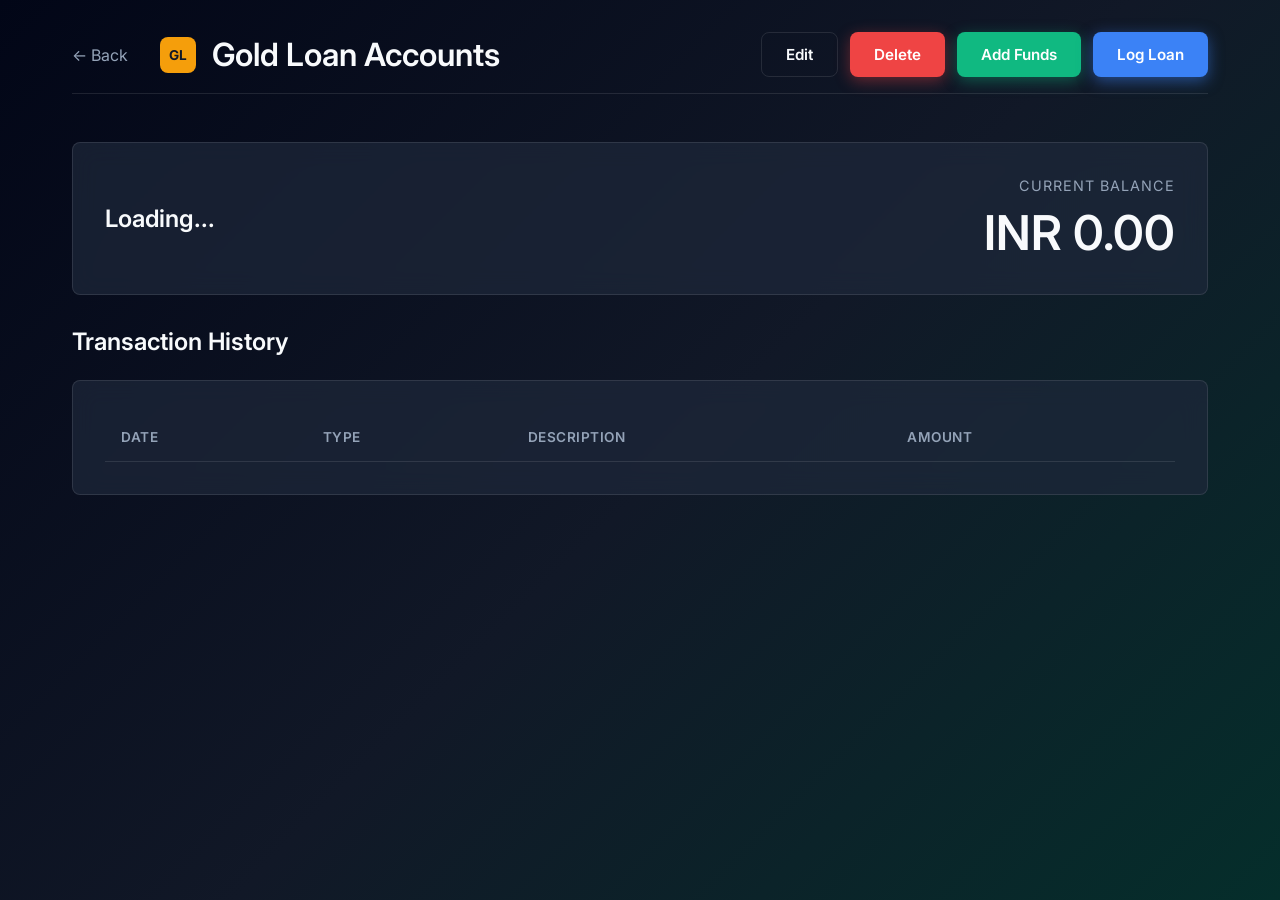
<file: src/main/resources/static/customer.html>
<!DOCTYPE html>
<html lang="en">
<head>
    <meta charset="UTF-8">
    <meta name="viewport" content="width=device-width, initial-scale=1.0">
    <title>Customer Details | Gold Loan Accounts</title>
    <link href="https://fonts.googleapis.com/css2?family=Inter:wght@300;400;600;700&display=swap" rel="stylesheet">
    <link rel="stylesheet" href="css/styles.css">
</head>
<body>
    <div class="app-container">
        <header class="top-nav">
            <div class="logo">
                <a href="index.html" class="back-link">&larr; Back</a>
                <span class="logo-icon">GL</span>
                <h1>Gold Loan Accounts</h1>
            </div>
            <div class="header-actions">
                <button class="btn-secondary" onclick="openEditCustomerModal()">Edit</button>
                <button class="btn-danger" onclick="handleDeleteCustomer()">Delete</button>
                <button class="btn-success" onclick="openModal('addDepositModal')">Add Funds</button>
                <button class="btn-primary" onclick="openModal('addPurchaseModal')">Log Loan</button>
            </div>
        </header>

        <main class="main-content">
            <div class="profile-header card glass-panel">
                <div class="profile-info">
                    <h2 id="detailName">Loading...</h2>
                    <p id="detailPhone" class="text-muted"></p>
                    <p id="detailAddress" class="text-muted"></p>
                </div>
                <div class="balance-display">
                    <span class="balance-label">Current Balance</span>
                    <h1 id="detailBalance" class="balance-amount">INR 0.00</h1>
                </div>
            </div>

            <section class="transactions-section">
                <h3 class="section-title">Transaction History</h3>
                <div class="table-container glass-panel">
                    <table class="data-table">
                        <thead>
                            <tr>
                                <th>Date</th>
                                <th>Type</th>
                                <th>Description</th>
                                <th class="amount-col">Amount</th>
                            </tr>
                        </thead>
                        <tbody id="transactionsTableBody"></tbody>
                    </table>
                </div>
            </section>
        </main>
    </div>

    <div id="editCustomerModal" class="modal-overlay">
        <div class="modal-content">
            <div class="modal-header">
                <h2>Edit Customer</h2>
                <button class="close-btn" onclick="closeModal('editCustomerModal')" aria-label="Close">&times;</button>
            </div>
            <form id="editCustomerForm" onsubmit="handleEditCustomer(event)">
                <div class="form-group">
                    <label for="editCustomerName">Full Name</label>
                    <input type="text" id="editCustomerName" required>
                </div>
                <div class="form-group">
                    <label for="editCustomerPhone">Phone Number</label>
                    <input type="text" id="editCustomerPhone" required>
                </div>
                <div class="form-group">
                    <label for="editCustomerAddress">Address</label>
                    <input type="text" id="editCustomerAddress" required>
                </div>
                <div class="form-group">
                    <label for="editCustomerBalance">Current Balance (INR)</label>
                    <input type="number" step="0.01" id="editCustomerBalance" required>
                </div>
                <div class="modal-actions">
                    <button type="button" class="btn-secondary" onclick="closeModal('editCustomerModal')">Cancel</button>
                    <button type="submit" class="btn-primary">Save Changes</button>
                </div>
            </form>
        </div>
    </div>

    <div id="addDepositModal" class="modal-overlay">
        <div class="modal-content">
            <div class="modal-header">
                <h2>Add Funds</h2>
                <button class="close-btn" onclick="closeModal('addDepositModal')" aria-label="Close">&times;</button>
            </div>
            <form id="addDepositForm" onsubmit="handleAddTransaction(event, 'DEPOSIT')">
                <div class="form-group">
                    <label for="depositAmount">Amount (INR)</label>
                    <input type="number" step="0.01" min="0.01" id="depositAmount" required>
                </div>
                <div class="form-group">
                    <label for="depositDescription">Notes</label>
                    <input type="text" id="depositDescription" placeholder="e.g. Cash payment" required>
                </div>
                <div class="modal-actions">
                    <button type="button" class="btn-secondary" onclick="closeModal('addDepositModal')">Cancel</button>
                    <button type="submit" class="btn-success">Add Funds</button>
                </div>
            </form>
        </div>
    </div>

    <div id="addPurchaseModal" class="modal-overlay">
        <div class="modal-content">
            <div class="modal-header">
                <h2>Log Loan Amount</h2>
                <button class="close-btn" onclick="closeModal('addPurchaseModal')" aria-label="Close">&times;</button>
            </div>
            <form id="addPurchaseForm" onsubmit="handleAddTransaction(event, 'PURCHASE')">
                <div class="form-group">
                    <label for="purchaseAmount">Amount (INR)</label>
                    <input type="number" step="0.01" min="0.01" id="purchaseAmount" required>
                </div>
                <div class="form-group">
                    <label for="purchaseDescription">Description</label>
                    <input type="text" id="purchaseDescription" placeholder="e.g. Gold loan issued" required>
                </div>
                <div class="modal-actions">
                    <button type="button" class="btn-secondary" onclick="closeModal('addPurchaseModal')">Cancel</button>
                    <button type="submit" class="btn-primary">Deduct Amount</button>
                </div>
            </form>
        </div>
    </div>

    <script src="js/main.js"></script>
    <script>
        document.addEventListener('DOMContentLoaded', loadCustomerDetails);
    </script>
</body>
</html>
</file>
<file: src/main/resources/static/css/styles.css>
:root {
    --bg-dark: #0f172a;
    --bg-darker: #020617;
    --bg-card: rgba(30, 41, 59, 0.7);
    --text-main: #f8fafc;
    --text-muted: #94a3b8;
    --primary: #3b82f6;
    --primary-hover: #2563eb;
    --success: #10b981;
    --success-hover: #059669;
    --danger: #ef4444;
    --danger-hover: #dc2626;
    --border-color: rgba(255, 255, 255, 0.1);
    --glow-primary: rgba(59, 130, 246, 0.5);
}

* {
    box-sizing: border-box;
    margin: 0;
    padding: 0;
}

body {
    font-family: 'Inter', sans-serif;
    background-color: var(--bg-darker);
    color: var(--text-main);
    min-height: 100vh;
    background-image: linear-gradient(135deg, #020617 0%, #111827 52%, #052e2b 100%);
    background-attachment: fixed;
}

.app-container {
    max-width: 1200px;
    margin: 0 auto;
    padding: 2rem;
}

/* Typography */
h1,
h2,
h3 {
    font-weight: 600;
}

.text-muted {
    color: var(--text-muted);
}

/* Top Navigation */
.top-nav {
    display: flex;
    justify-content: space-between;
    align-items: center;
    gap: 1rem;
    margin-bottom: 3rem;
    padding-bottom: 1rem;
    border-bottom: 1px solid var(--border-color);
}

.logo {
    display: flex;
    align-items: center;
    gap: 1rem;
}

.logo-icon {
    display: grid;
    place-items: center;
    width: 2.25rem;
    height: 2.25rem;
    border-radius: 8px;
    background: #f59e0b;
    color: #111827;
    font-size: 0.85rem;
    font-weight: 700;
}

.back-link {
    color: var(--text-muted);
    text-decoration: none;
    margin-right: 1rem;
    transition: color 0.3s ease;
}

.back-link:hover {
    color: var(--text-main);
}

/* Buttons */
button {
    cursor: pointer;
    font-family: inherit;
    font-weight: 600;
    padding: 0.75rem 1.5rem;
    border-radius: 8px;
    border: none;
    transition: all 0.3s ease;
    font-size: 0.95rem;
}

.btn-primary {
    background-color: var(--primary);
    color: white;
    box-shadow: 0 4px 15px var(--glow-primary);
}

.btn-primary:hover {
    background-color: var(--primary-hover);
    transform: translateY(-2px);
}

.btn-success {
    background-color: var(--success);
    color: white;
    box-shadow: 0 4px 15px rgba(16, 185, 129, 0.4);
}

.btn-success:hover {
    background-color: var(--success-hover);
    transform: translateY(-2px);
}

.btn-danger {
    background-color: var(--danger);
    color: white;
    box-shadow: 0 4px 15px rgba(239, 68, 68, 0.4);
}

.btn-danger:hover {
    background-color: var(--danger-hover);
    transform: translateY(-2px);
}

.btn-secondary {
    background-color: transparent;
    border: 1px solid var(--border-color);
    color: var(--text-main);
}

.btn-secondary:hover {
    background-color: rgba(255, 255, 255, 0.1);
}

/* Cards & Glassmorphism */
.glass-panel {
    background: var(--bg-card);
    backdrop-filter: blur(12px);
    border: 1px solid var(--border-color);
    border-radius: 8px;
    padding: 2rem;
}

/* Dashboard Grid */
.stats-overview {
    margin-bottom: 2rem;
    display: flex;
    flex-wrap: wrap;
    gap: 1rem;
}

.stat-card {
    background: linear-gradient(145deg, rgba(30, 41, 59, 0.9), rgba(15, 23, 42, 0.9));
    padding: 1.5rem;
    border-radius: 8px;
    border: 1px solid var(--border-color);
    display: inline-block;
    min-width: 220px;
}

.stat-value {
    font-size: 2.5rem;
    font-weight: 700;
    color: var(--primary);
    margin-top: 0.5rem;
}

.section-title {
    margin-bottom: 1.5rem;
    font-size: 1.5rem;
}

.customers-grid {
    display: grid;
    grid-template-columns: repeat(auto-fill, minmax(300px, 1fr));
    gap: 1.5rem;
}

.customer-card {
    background: var(--bg-card);
    backdrop-filter: blur(10px);
    border: 1px solid var(--border-color);
    border-radius: 8px;
    padding: 1.5rem;
    transition: transform 0.3s ease, box-shadow 0.3s ease;
    cursor: pointer;
    text-decoration: none;
    color: inherit;
    display: block;
}

.customer-card:hover {
    transform: translateY(-5px);
    box-shadow: 0 10px 25px rgba(0, 0, 0, 0.5);
    border-color: rgba(255, 255, 255, 0.2);
}

.customer-card h3 {
    margin-bottom: 0.5rem;
    font-size: 1.25rem;
}

.customer-card p {
    margin-bottom: 0.25rem;
    font-size: 0.9rem;
}

.customer-balance {
    margin-top: 1rem;
    font-size: 1.5rem;
    font-weight: 700;
}

.balance-positive {
    color: var(--success);
}

.balance-negative {
    color: var(--danger);
}

/* Profile Detail Layout */
.profile-header {
    display: flex;
    justify-content: space-between;
    align-items: center;
    margin-bottom: 2rem;
}

.balance-display {
    text-align: right;
}

.balance-label {
    font-size: 0.9rem;
    color: var(--text-muted);
    text-transform: uppercase;
    letter-spacing: 1px;
}

.balance-amount {
    font-size: 3rem;
    margin-top: 0.5rem;
}

/* Tables */
.table-container {
    overflow-x: auto;
}

.data-table {
    width: 100%;
    border-collapse: collapse;
}

.data-table th,
.data-table td {
    padding: 1rem;
    text-align: left;
    border-bottom: 1px solid var(--border-color);
}

.data-table th {
    color: var(--text-muted);
    font-weight: 600;
    text-transform: uppercase;
    font-size: 0.85rem;
    letter-spacing: 0.5px;
}

.data-table tbody tr {
    transition: background-color 0.2s;
}

.data-table tbody tr:hover {
    background-color: rgba(255, 255, 255, 0.05);
}

.amount-col {
    text-align: right;
    font-weight: 600;
}

.badge-deposit {
    color: var(--success);
    background: rgba(16, 185, 129, 0.1);
    padding: 4px 8px;
    border-radius: 4px;
    font-size: 0.8rem;
}

.badge-purchase {
    color: var(--danger);
    background: rgba(239, 68, 68, 0.1);
    padding: 4px 8px;
    border-radius: 4px;
    font-size: 0.8rem;
}

/* Modals */
.modal-overlay {
    position: fixed;
    top: 0;
    left: 0;
    right: 0;
    bottom: 0;
    background: rgba(0, 0, 0, 0.7);
    backdrop-filter: blur(5px);
    display: flex;
    justify-content: center;
    align-items: center;
    opacity: 0;
    pointer-events: none;
    transition: opacity 0.3s ease;
    z-index: 1000;
}

.modal-overlay.active {
    opacity: 1;
    pointer-events: all;
}

.modal-content {
    background: var(--bg-dark);
    border: 1px solid var(--border-color);
    border-radius: 8px;
    width: 100%;
    max-width: 500px;
    padding: 2rem;
    transform: scale(0.95);
    transition: transform 0.3s ease;
    box-shadow: 0 25px 50px -12px rgba(0, 0, 0, 0.5);
}

.header-actions {
    display: flex;
    flex-wrap: wrap;
    justify-content: flex-end;
    gap: 0.75rem;
}

.empty-state,
.empty-cell {
    color: var(--text-muted);
    text-align: center;
}

.empty-state {
    grid-column: 1 / -1;
    padding: 2rem;
    border: 1px dashed var(--border-color);
    border-radius: 8px;
}

.empty-state.error {
    color: var(--danger);
}

@media (max-width: 760px) {
    .app-container {
        padding: 1rem;
    }

    .top-nav,
    .profile-header {
        align-items: flex-start;
        flex-direction: column;
    }

    .header-actions {
        justify-content: flex-start;
        width: 100%;
    }

    .header-actions button,
    .top-nav > .btn-primary {
        flex: 1 1 140px;
    }

    .balance-display {
        text-align: left;
    }

    .balance-amount {
        font-size: 2.15rem;
    }

    .modal-content {
        margin: 1rem;
    }
}

.modal-overlay.active .modal-content {
    transform: scale(1);
}

.modal-header {
    display: flex;
    justify-content: space-between;
    align-items: center;
    margin-bottom: 1.5rem;
}

.close-btn {
    background: none;
    border: none;
    font-size: 1.5rem;
    color: var(--text-muted);
    padding: 0;
    box-shadow: none;
    cursor: pointer;
}

.close-btn:hover {
    color: white;
    transform: none;
}

.form-group {
    margin-bottom: 1.5rem;
}

.form-group label {
    display: block;
    margin-bottom: 0.5rem;
    font-weight: 600;
    color: var(--text-muted);
    font-size: 0.9rem;
}

.form-group input {
    width: 100%;
    padding: 0.75rem 1rem;
    border-radius: 8px;
    background: rgba(255, 255, 255, 0.05);
    border: 1px solid var(--border-color);
    color: white;
    font-family: inherit;
    font-size: 1rem;
    transition: border-color 0.3s ease, background 0.3s ease;
}

.form-group input:focus {
    outline: none;
    border-color: var(--primary);
    background: rgba(255, 255, 255, 0.1);
}

.modal-actions {
    display: flex;
    justify-content: flex-end;
    gap: 1rem;
    margin-top: 2rem;
}
</file>
